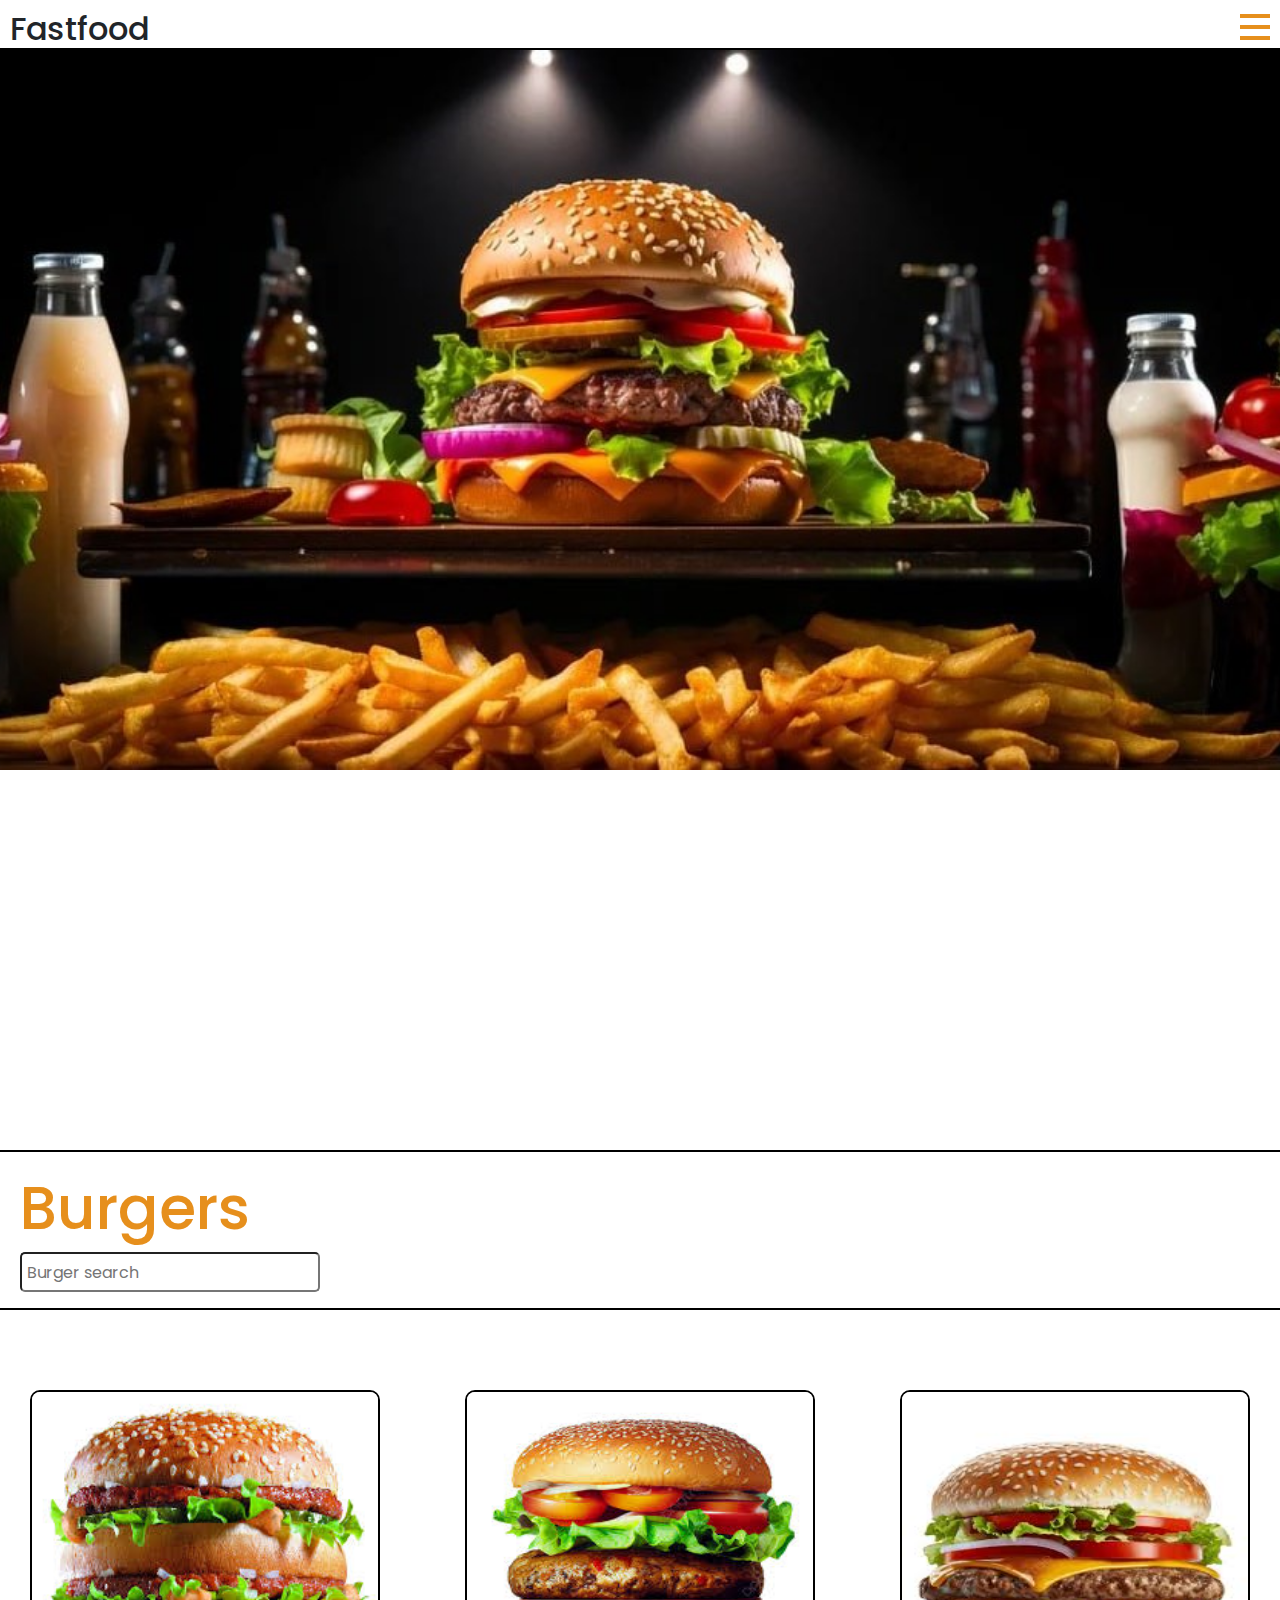
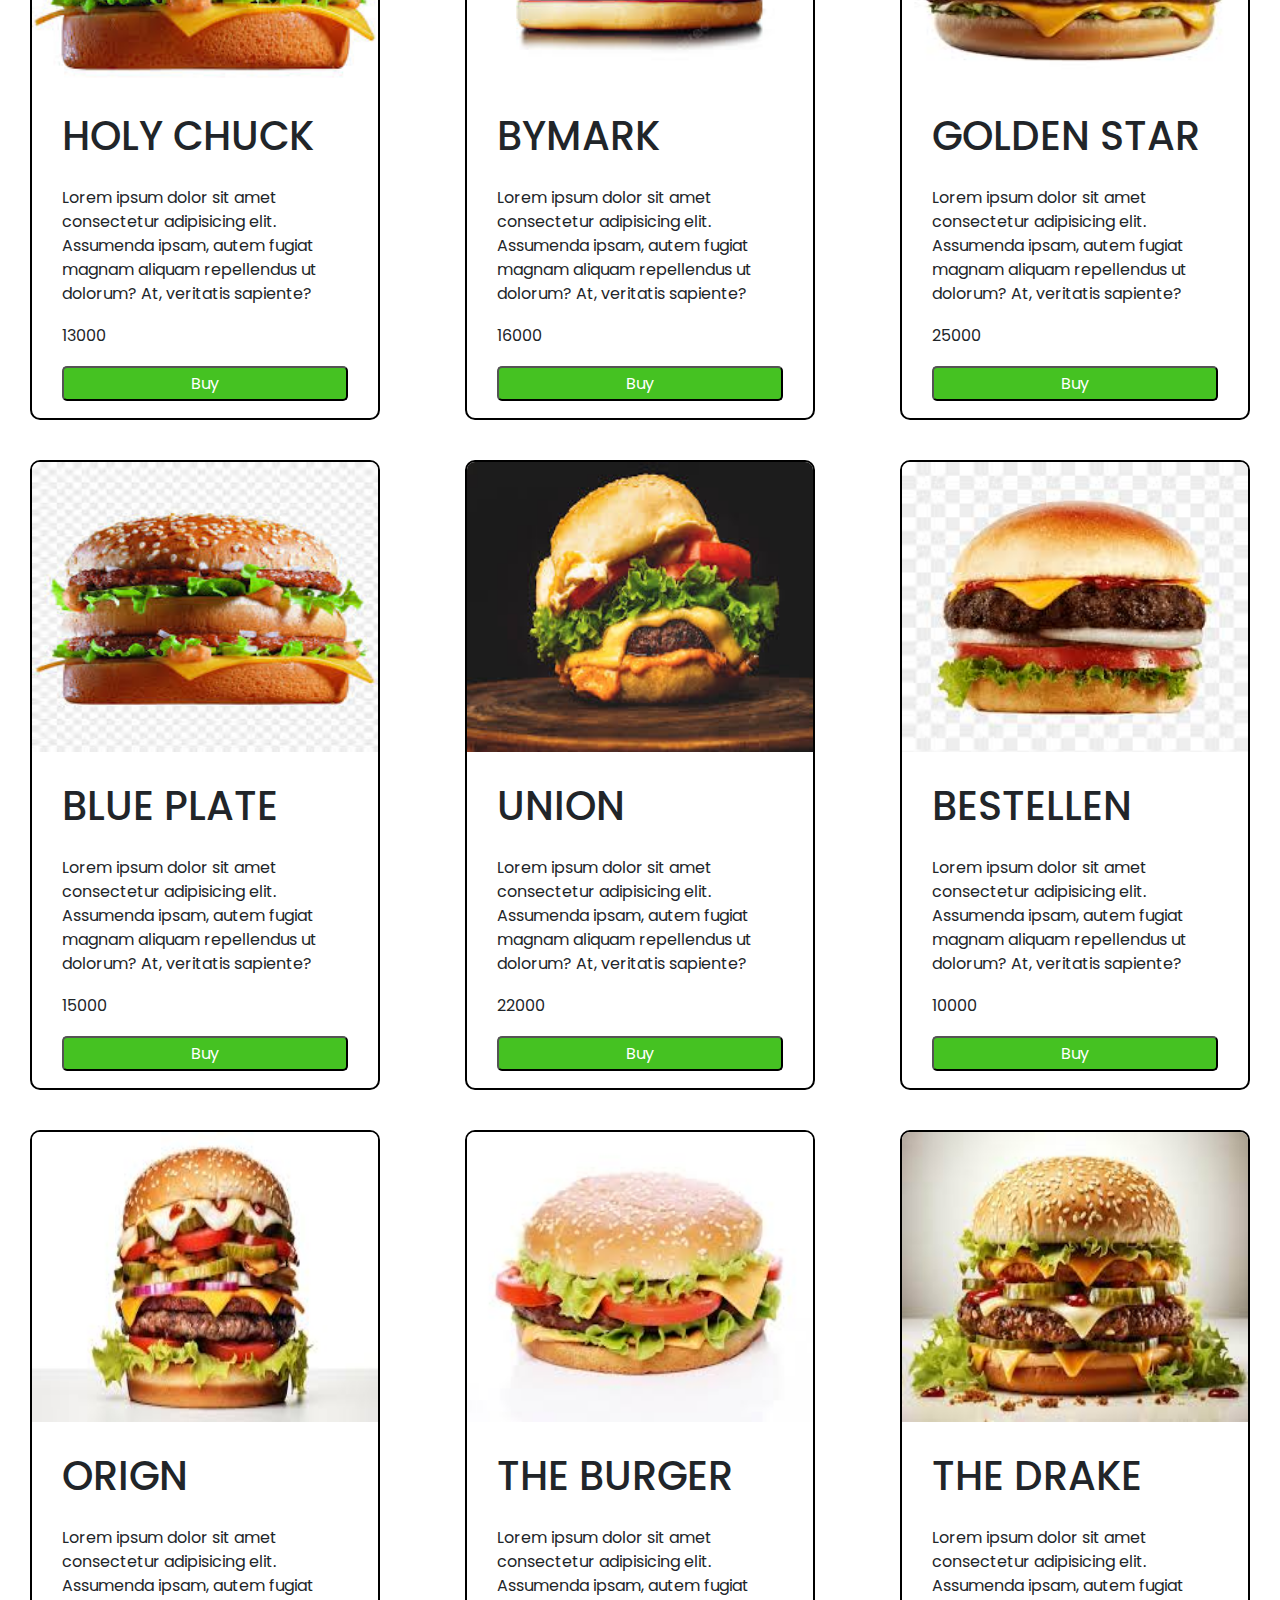
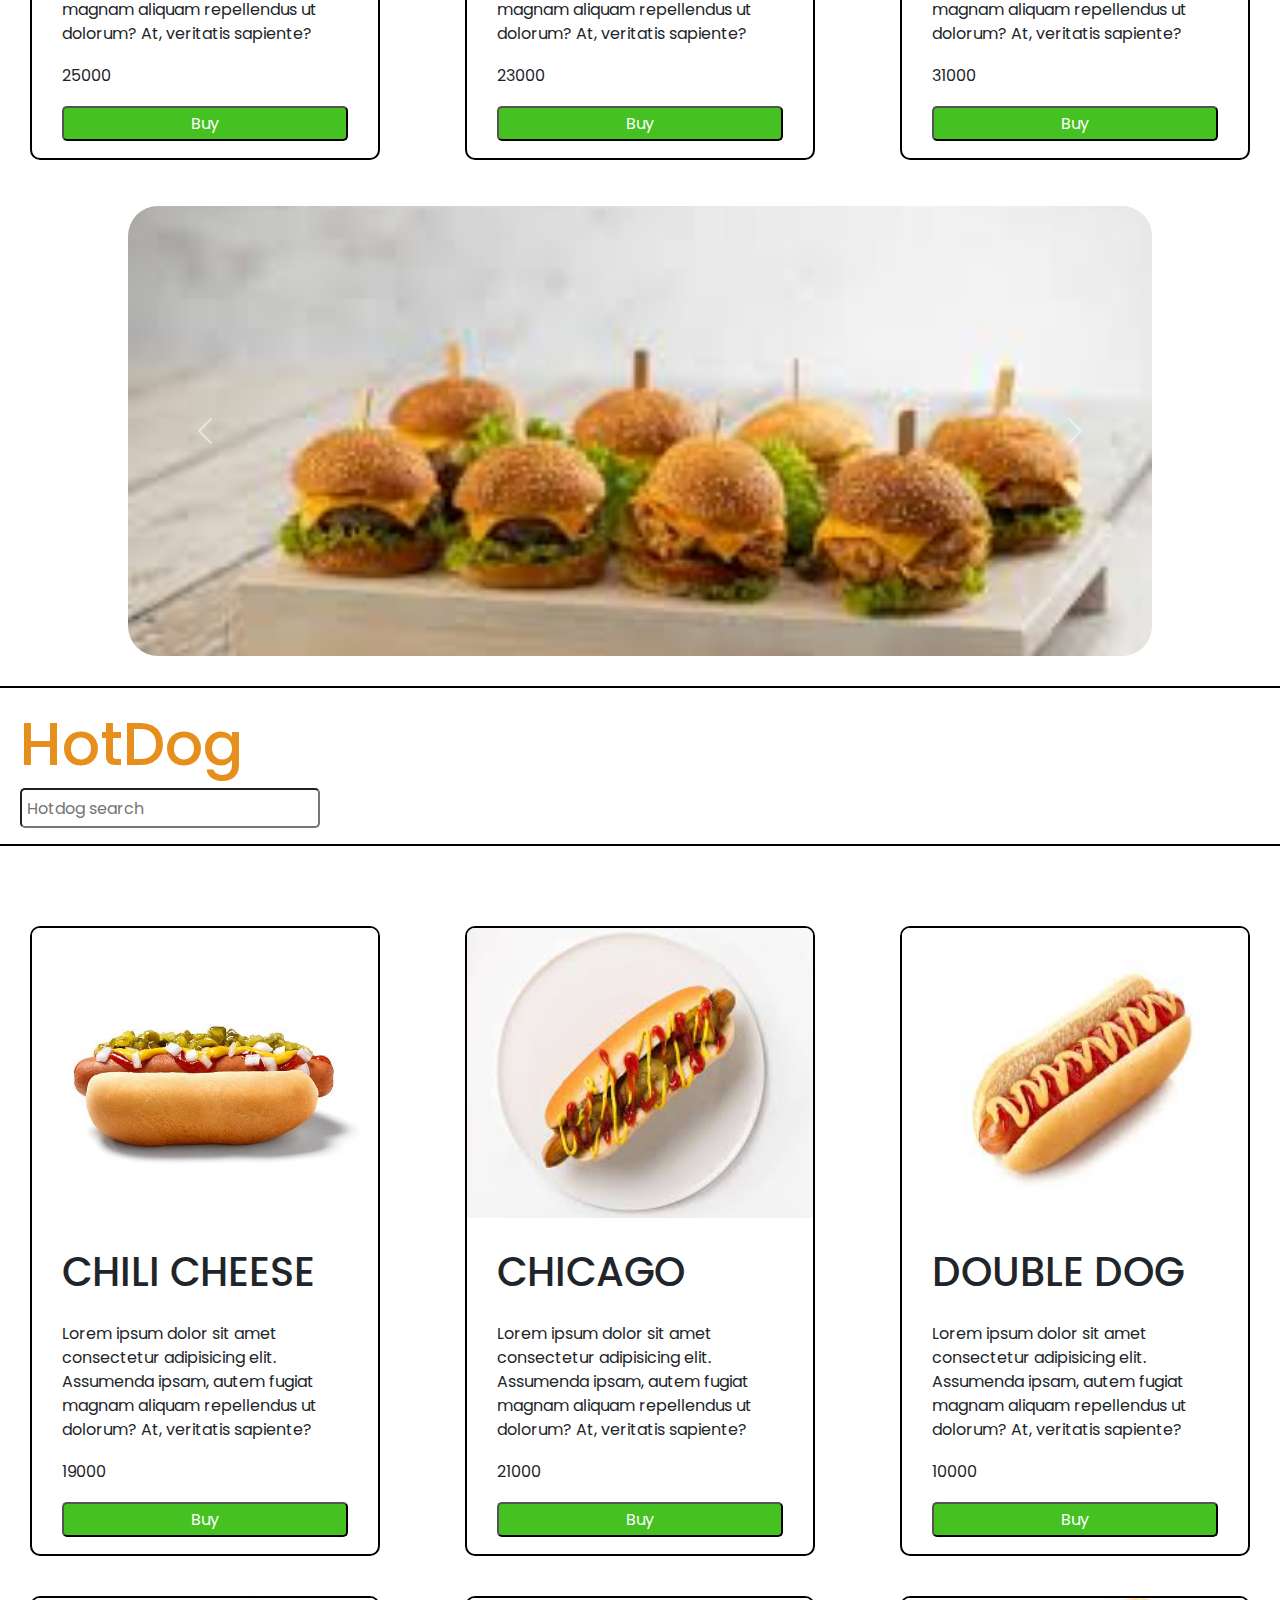
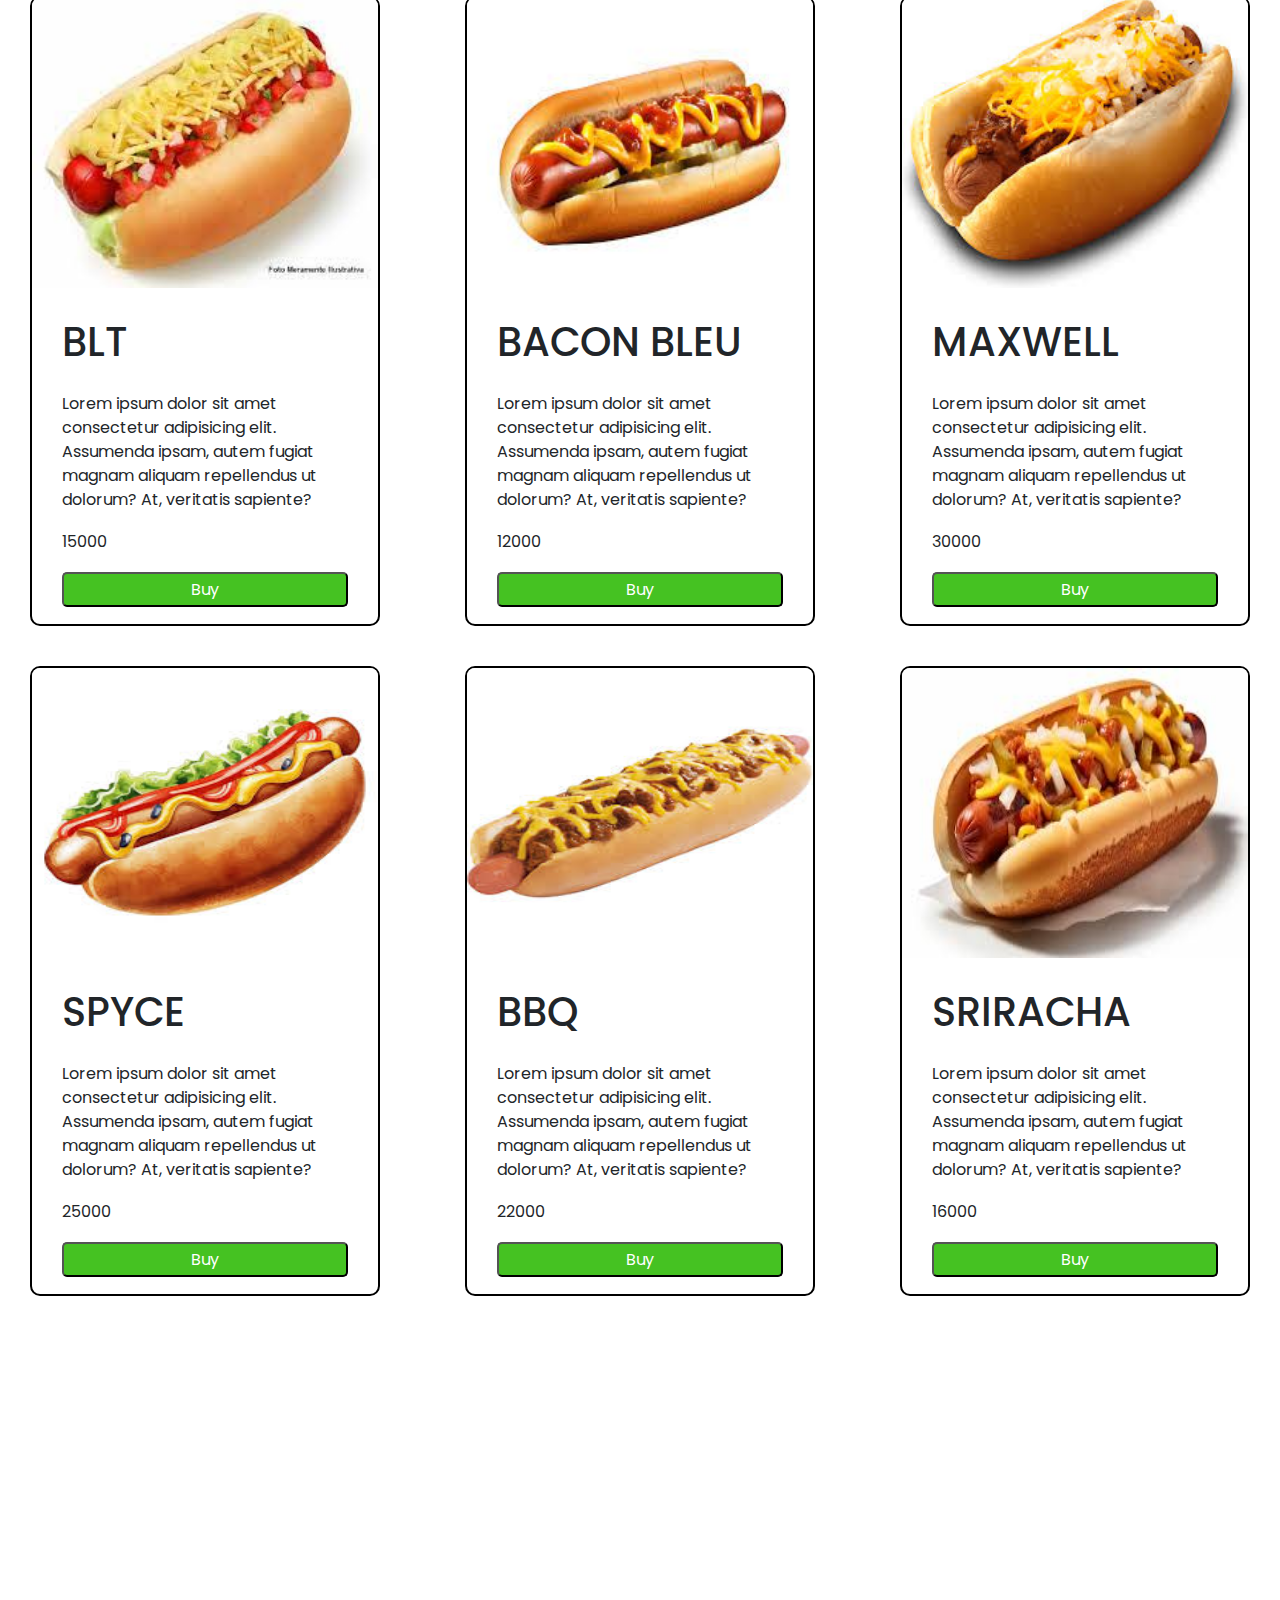
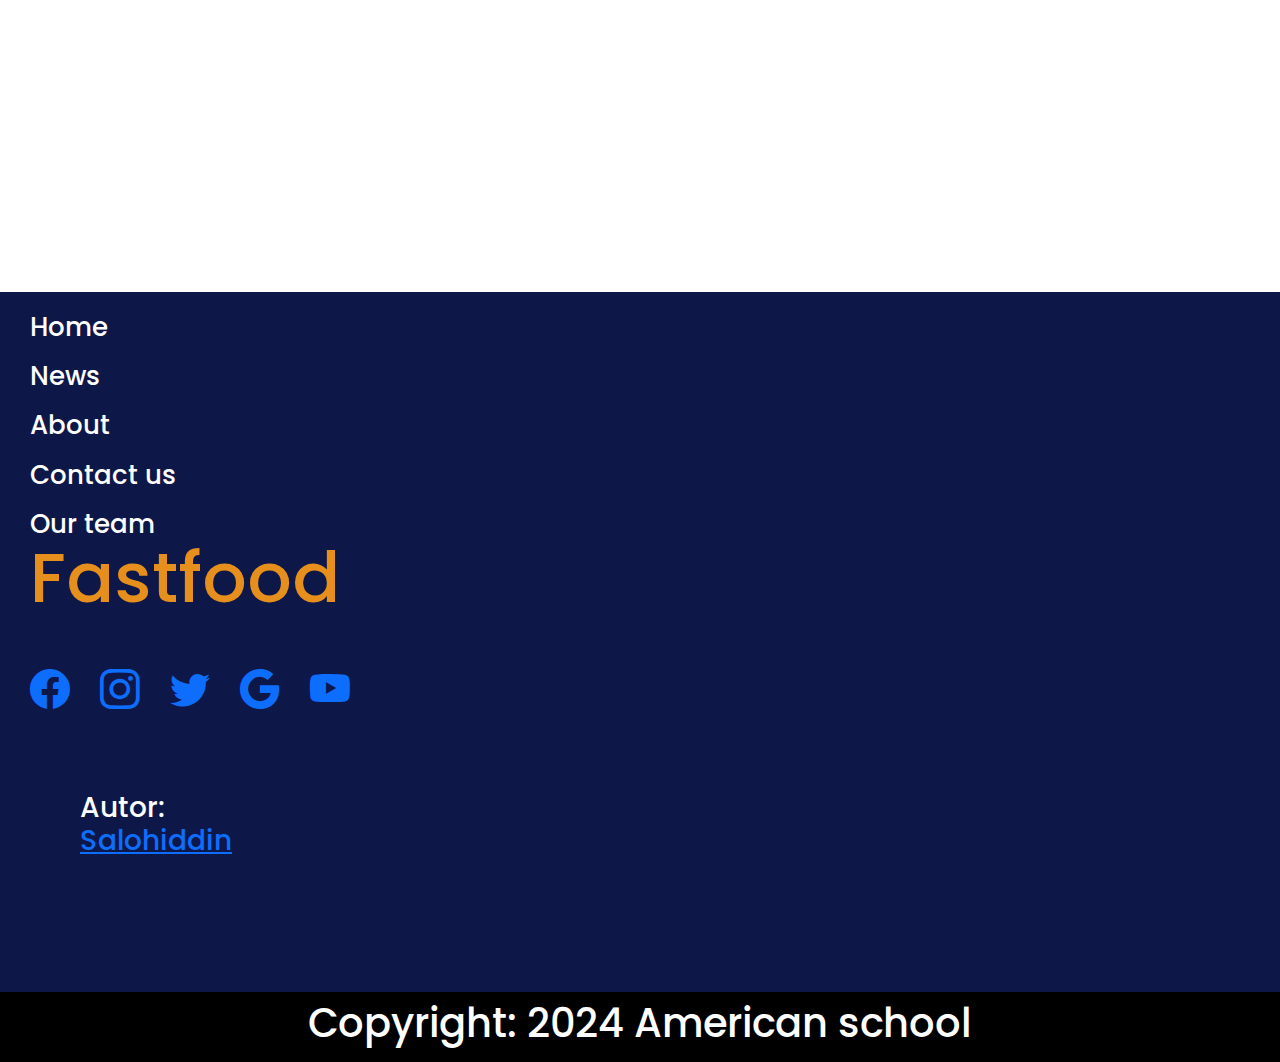
<file: index.html>
<!DOCTYPE html>
<html lang="en">

<head>
    <meta charset="UTF-8">
    <meta name="viewport" content="width=device-width, initial-scale=1.0">
    <title>Document</title>
    <link rel="icon" href="./imges/h2.jpg" >
    <link rel="stylesheet" href="./styles/index.css">
    <link rel="preconnect" href="https://fonts.googleapis.com">
    <link rel="preconnect" href="https://fonts.gstatic.com" crossorigin>
    <link
        href="https://fonts.googleapis.com/css2?family=Poppins:ital,wght@0,100;0,200;0,300;0,400;0,500;0,600;0,700;0,800;0,900;1,100;1,200;1,300;1,400;1,500;1,600;1,700;1,800;1,900&display=swap"
        rel="stylesheet">
    <link href="https://cdn.jsdelivr.net/npm/bootstrap@5.3.3/dist/css/bootstrap.min.css" rel="stylesheet"
        integrity="sha384-QWTKZyjpPEjISv5WaRU9OFeRpok6YctnYmDr5pNlyT2bRjXh0JMhjY6hW+ALEwIH" crossorigin="anonymous">
</head>

<body>
    <div class="Main">
        <div class="main_one">
            <div class="navb">
                <div class="nav_div flex ">
                    <img src="./imges/h1.jpg" class='burgerNav'>
                    <h2>Fastfood</h2>
                    <div class="X">
                        <div class="tX tepaX"></div>
                        <div class="tX ortaX"></div>
                        <div class="tX pastX"></div>
                    </div>
                </div>
                <div class="nav_div">
                    <a href="#ul1" id="a">
                        <h1>Burger</h1>
                    </a>
                    <a href="#ul2" id="a">
                        <h1>Hotdog</h1>
                    </a>
                </div>
                <div class="nav_div">
                    <a href="./sin_in.html" id="a">
                        <h1>Sign In</h1>
                    </a>
                    <a href="./sin_up.html" id="a">
                        <h1> Sign Up</h1>
                    </a>
                </div>
                <div class="nav_div">
                    <div class="div_day_night">
                        <div class="day">Day</div>
                        <div class="night">Night</div>
                    </div>
                </div>

            </div>

            <div class="img_main_one">
                <img src="./imges/bg.jpg" alt="">
            </div>


        </div>
        <div class="main_two">
            <div class="nav_main_two">
                <h1 class="bur">Burgers</h1>
                <input type="text" class="inp1" placeholder="Burger search">
            </div>
            <h3 class='nohave' style='text-align: center; width: 100%;'></h3>
            <ul class="ul1" id="ul1">
            </ul>
        </div>
        <div class="slider" id='bord' style='margin-bottom: 30px;'>
            <div class="cont_slider" id='bord'>
                <div id="carouselExampleFade" class="carousel slide carousel-fade ">
                    <div class="carousel-inner">
                        <div class="carousel-item active">
                            <img src="./imges/s1.jpg" alt="..." id="img">
                        </div>
                        <div class="carousel-item">
                            <img src="./imges/s2.jpg" alt="..." id="img">
                        </div>
                        <div class="carousel-item">
                            <img src="./imges/s3.jpg" alt="..." id="img">
                        </div>
                        <div class="carousel-item">
                            <img src="/imges/s4.jpg" alt="..." id="img">
                        </div>
                    </div>
                    <button class="carousel-control-prev" type="button" data-bs-target="#carouselExampleFade"
                        data-bs-slide="prev">
                        <span class="carousel-control-prev-icon" aria-hidden="true"></span>
                        <span class="visually-hidden">Previous</span>
                    </button>
                    <button class="carousel-control-next" type="button" data-bs-target="#carouselExampleFade"
                        data-bs-slide="next">
                        <span class="carousel-control-next-icon" aria-hidden="true"></span>
                        <span class="visually-hidden">Next</span>
                    </button>
                </div>
            </div>

        </div>
        <div class="main_tree">
            <div class="nav_main_two">
                <h1 class="bur">HotDog</h1>
                <input type="text" class="inp2" placeholder="Hotdog search">
            </div>
            <h3 class='nohave2' style='text-align: center; width: 100%;'></h3>
            <ul class="ul2" id="ul2">

            </ul>
        </div>
        <div class="map">
            <iframe class="map"
                src="https://www.google.com/maps/embed?pb=!1m17!1m12!1m3!1d80384.64841523998!2d72.14775211102963!3d40.61084510862938!2m3!1f0!2f0!3f0!3m2!1i1024!2i768!4f13.1!3m2!1m1!2s!5e0!3m2!1suz!2s!4v1716807280494!5m2!1suz!2s"
                width="600" height="450" style="border:0;" allowfullscreen="" loading="lazy"
                referrerpolicy="no-referrer-when-downgrade"></iframe>

        </div>
        <footer>
            <div class="silkalar">
                <h1>Home</h1>
                <h1>News</h1>
                <h1>About</h1>
                <h1>Contact us</h1>
                <h1>Our team</h1>
            </div>
            <div class="silkalar2">
                <h3>Fastfood</h3>
                <div class="contcs">
                    <a href="https://www.facebook.com"><i class="bi bi-facebook"></i></a>
                    <a href="https://instagram.com/"><i class="bi bi-instagram"></i></a>
                    <a href="https://x.com/"><i class="bi bi-twitter"></i></a>
                    <a href="https://www.google.com/"><i class="bi bi-google"></i></a>
                 <a href="https://www.youtube.com">   <i class="bi bi-youtube"></i></a>
                </div>
            </div>
            <div class="silkalar3">
                <h3>Autor: <br>
                    <a href="https://icelinkprofile.vercel.app/" target='_blank'>Salohiddin</a>
                </h3>
            </div>
        </footer>
        <div class="end">
            <h1>Copyright: 2024 American school</h1>

        </div>
    </div>

    <script src="scripts/index.js"></script>
    <script src="https://cdn.jsdelivr.net/npm/bootstrap@5.3.3/dist/js/bootstrap.bundle.min.js"
        integrity="sha384-YvpcrYf0tY3lHB60NNkmXc5s9fDVZLESaAA55NDzOxhy9GkcIdslK1eN7N6jIeHz"
        crossorigin="anonymous"></script>
</body>

</html>
</file>
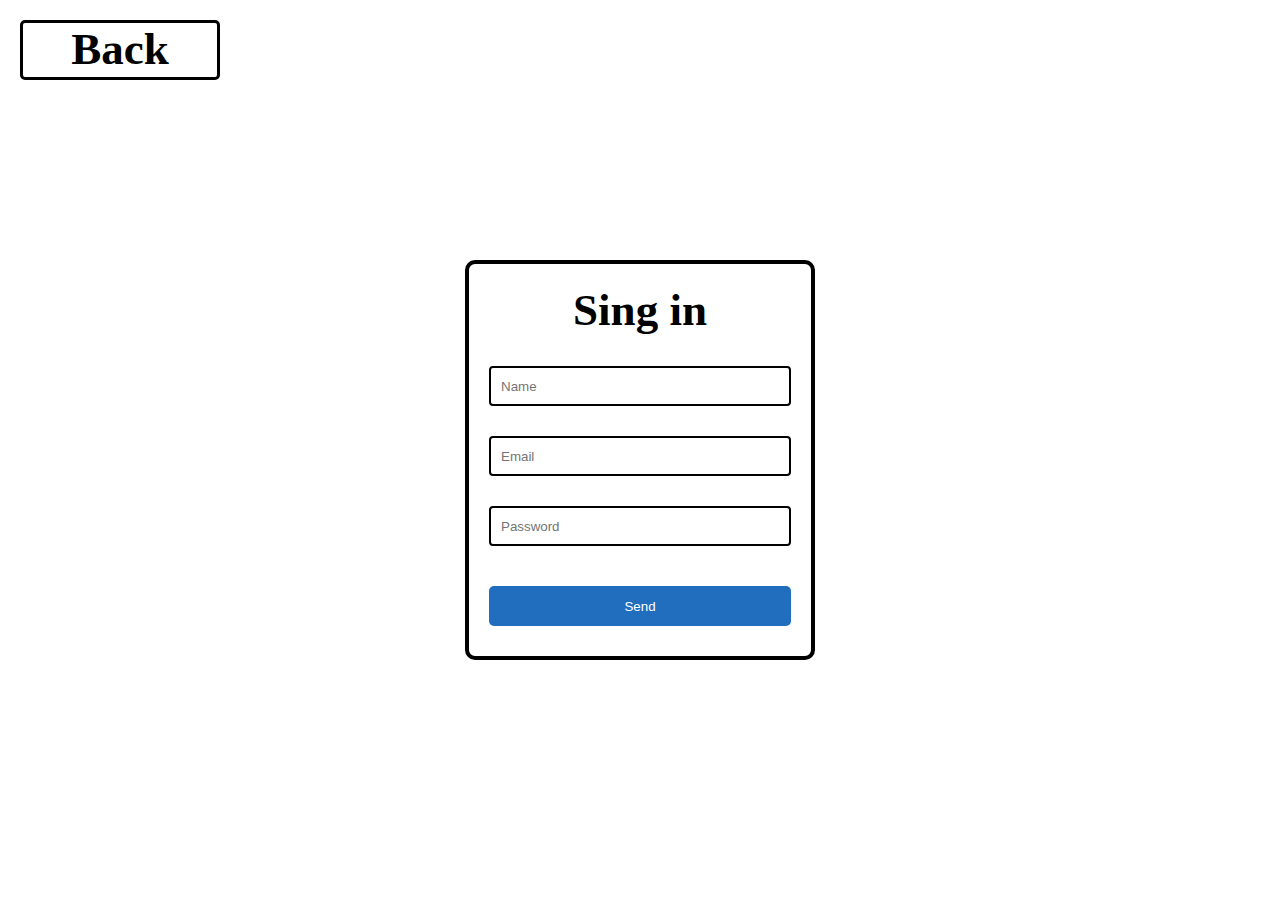
<file: sin_in.html>
<!DOCTYPE html>
<html lang="en">

<head>
    <meta charset="UTF-8">
    <meta name="viewport" content="width=device-width, initial-scale=1.0">
    <title>Document</title>
    <link rel="icon" href="./imges/h2.jpg" >
    <link rel="stylesheet" href="./styles/style2.css">
</head>

<body>
    <a href="index.html" ><div class="back">
        <h1>Back</h1>
    </div></a>
    <div class="main">
        <div class="card">
            <h1>Sing in</h1>
            <input type="text" class='inp1' placeholder='Name'>
            <input type="text" class='inp2' placeholder='Email'>
            <input type="text" class='inp3' placeholder='Password'>
            <button class='btn'>Send</button>
        </div>
    </div>
    <script src='./scripts/script2.js'></script>
</body>

</html>
</file>
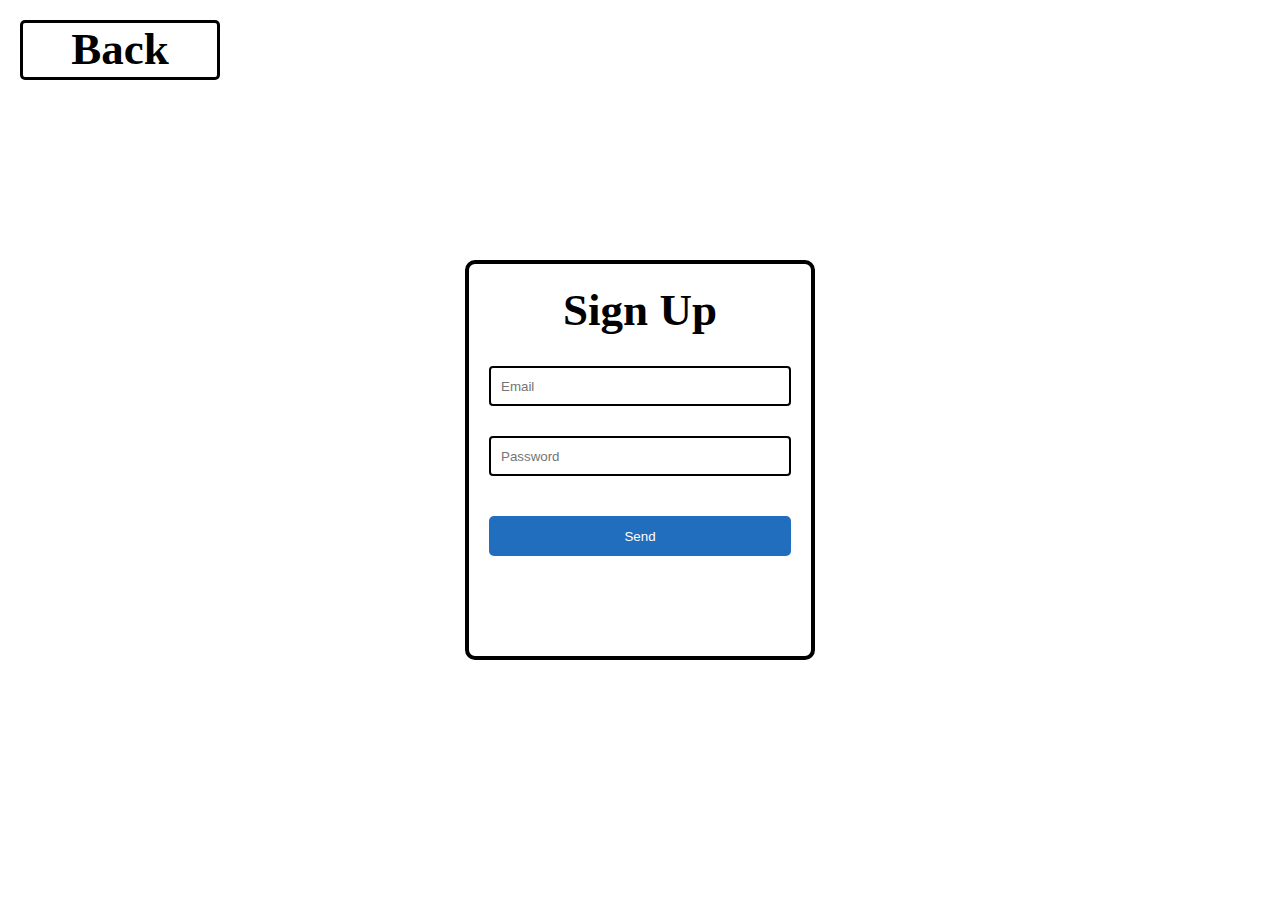
<file: sin_up.html>
<!DOCTYPE html>
<html lang="en">

<head>
    <meta charset="UTF-8">
    <meta name="viewport" content="width=device-width, initial-scale=1.0">
    <title>Document</title>
    <link rel="icon" href="./imges/h2.jpg" >
    <link rel="stylesheet" href="./styles/style.css">
</head>

<body>
    <a href="index.html" ><div class="back">
        <h1>Back</h1>
    </div></a>
    <div class="main">
        <div class="card">
            <h1>Sign Up</h1>
            <input type="text" class='inp1' placeholder='Email'>
            <input type="text" class='inp2' placeholder='Password'>

            <button class='btn'>Send</button>
        </div>
    </div>
    <script src='./scripts/script.js'></script>
</body>

</html>
</file>
<file: styles/style2.css>
*{
    margin: 0;
    padding: 0;
    text-decoration: none;
    box-sizing: border-box;
}
.main {
    width: 100%;
    height: 80vh;
    display: flex;
    align-items: center;
    justify-content: center;
   
}

.card {
    height: 400px;
    width: 350px;
    border: 4px solid #000;
    border-radius: 10px;
    display: flex;
    flex-direction: column;
    gap: 30px;
    padding: 20px 20px;
}
h1{
    text-align: center;
    font-size: 45px;
}
input{
    width: 100%;
    height: 40px;
    border-radius: 4px;
    outline: none;
    border: 2px solid #000;
    padding-left: 10px;
}
button{
    width: 100%;
    height: 40px;
    border-radius: 5px;
    margin-top: 10px;
    background: #216dbe;
    border: none;
    color: #fff;
}
.back{
    height: 60px;
    width: 200px;
    border: 3px solid black;
    border-radius: 5px ;
    color: black;
    display: inline-block;
    margin: 20px;
}
</file>
<file: styles/style.css>
*{
    margin: 0;
    padding: 0;
    text-decoration: none;
    box-sizing: border-box;
}
.main {
    width: 100%;
    height: 80vh;
    display: flex;
    align-items: center;
    justify-content: center;
   
}

.card {
    height: 400px;
    width: 350px;
    border: 4px solid #000;
    border-radius: 10px;
    display: flex;
    flex-direction: column;
    gap: 30px;
    padding: 20px 20px;
}
h1{
    text-align: center;
    font-size: 45px;
}
input{
    width: 100%;
    height: 40px;
    border-radius: 4px;
    outline: none;
    border: 2px solid #000;
    padding-left: 10px;
}
button{
    width: 100%;
    height: 40px;
    border-radius: 5px;
    margin-top: 10px;
    background: #216dbe;
    border: none;
    color: #fff;
}
.back{
    height: 60px;
    width: 200px;
    border: 3px solid black;
    border-radius: 5px ;
    color: black;
    display: inline-block;
    margin: 20px;
}
</file>
<file: styles/index.css>
@import url("https://cdn.jsdelivr.net/npm/bootstrap-icons@1.11.3/font/bootstrap-icons.min.css");

* {
    margin: 0;
    padding: 0;
    box-sizing: border-box;
    text-decoration: none;
    list-style: none;
    font-family: "Poppins", sans-serif;
}

.Main {
    width: 100%;
}
.main_one {
    width: 100%;
    height: 100vh;
}

.change {
    background: #000;
    color: #fff;
}

.navb {
    width: 100%;
    padding: 0px 100px;
    height: 75px;
    display: flex;
    justify-content: space-between;
    align-items: center;
    border-bottom: 2px solid black;
}

.nav_div {
    display: flex;
    gap: 30px;
}

.nav_div h1:hover {
    color: rgb(230, 92, 28);
    border-bottom: 3px solid red;
    margin-bottom: -3px;
}

.nav_div img {
    width: 50px;
    height: 50px;
    border-radius: 100%;
}

.nav_div h1 {
    color: rgb(230, 143, 28);
}

.div_day_night {
    width: 100px;
    height: 40px;
    border: 4px solid rgb(230, 143, 28);
    display: flex;
    justify-content: center;
    border-radius: 25px;
    align-items: center;
    color: rgb(230, 143, 28);
    cursor: default;
}

.forday {
    border: 4px solid rgb(255, 255, 255);
    color: #fff;
}

.img_main_one {
    width: 100%;
    background: #000;
}

.img_main_one img {
    width: 100%;
}

.main_two,
.main_tree {
    width: 100%;
}

.nav_main_two {
    height: 100px;
    width: 100%;
    border-bottom: 2px solid black;
    border-top: 2px solid black;
    display: flex;
    gap: 300px;
    padding: 0px 300px;
    align-items: center;
    margin-bottom: 50px;
}

.bur {
    font-size: 60px;
    color: rgb(230, 143, 28);
}

.inp1,
.inp2 {
    width: 300px;
    height: 40px;
    padding: 5px;
    border-radius: 5px;
    outline: none;
}

.ul1,
.ul2 {
    width: 100%;
    display: flex;
    justify-content: space-between;
    padding: 0px 170px;
    gap: 40px;
    flex-wrap: wrap;
}

.card1 {
    height: 630px;
    width: 350px;
    border: 2px solid #000;
    border-radius: 10px;
    transition: 0.5s;
}
#bord{
    border: none;
}

.card1 img {
    height: 290px;
    width: 100%;
    border-top-left-radius: 8px;
    border-top-right-radius: 8px;
}

.caontent_card {
    height: 60%;
    width: 100%;
    padding: 30px;
    display: flex;
    flex-direction: column;
    gap: 18px;
}

.btn1 {
    width: 100%;
    height: 35px;
    background: #45c222;
    color: #fff;
    border-radius: 5px;
    transition: 0.5s;
}

.slider,
.map {
    height: 100vh;
    width: 100%;
    display: flex;
    justify-content: center;
    align-items: center;
}

.cont_slider {
    width: 80%;
    height: 80%;
    border: 1px solid black;
    border-radius: 30px;
}

.img {
    height: 100%;
    width: 100%;
    border-radius: 30px;
}

.map iframe {
    height: 80%;
    width: 80%;
    border-radius: 15px;
    border: none;
}

footer {
    height: 250px;
    width: 100%;
    background: #0d1849;
    padding: 10px 160px;
    display: flex;
    color: #fff;
}

.bordB{
    border-bottom:3px solid #fff ;
    border-top: 3px solid #fff;
}

.end {
    background: #000;
    display: flex;
    justify-content: center;
    align-items: center;
    width: 100%;
    height: 70px;
    text-align: center;
    color: #fff;

}

.forinp {
    background: #000;
    border: 1px solid #fff;
    color: #fff;

}

#img {
    height: 582.5px;
    width: 100%;
    border-radius: 30px;
}

#a {
    text-decoration: none;
}

.day,
.night {
    height: 100%;
    width: 50%;
    display: flex;
    justify-content: center;
    align-items: center;
}

.silkalar h1 {
    font-size: 26px;
}

.silkalar {
    display: flex;
    flex-direction: column;
    gap: 10px;
    width: 400px;
    height: 100%;
}
.silkalar2{
    margin-left: 45px;
    width: 400px;
}
.silkalar3{
    padding: 30px 0px 0px 50px;
}
.silkalar2 h3 {
    font-size: 70px;
    color: rgb(230, 143, 28);
}
.btn1:hover{
    background: #50e94b;
}
.contcs i{
    font-size: 40px;
}
.contcs{
    display: flex;
    gap: 30px;
    margin-top: 40px;
}
#navboot{
    display: none;
}
.card:hover{
    box-shadow: 10px 10px 30px rgb(79, 79, 79);
}
.caontent_card p{
    margin: 0;
}

/* ________________________________ */
.X {
    display: flex;
    width: 30px;
    height: 30px;
    align-items: center;
    transition: 0.5s;
    flex-direction: column;
    display: none;
}

.tX {
    width: 30px;
    height: 4px;
    background: rgb(230, 143, 28);
    transition: 0.5s;
}
.tepaX {
    margin: 4px 0px 0px 0px;

}

.ortaX {
    margin: 7px 0px 0px 0px;

}

  
.pastX {
    margin: 7px 0px 0px 0px;

} 
.forTx{
    background: #fff;
}

/* ________________________________ */

[class*="col-"] {
    width: 100%;
  }
@media only screen and (max-width: 1400px) {
    .navb{
        display: block;
        padding: 10px;
        height:50px;
    }
    .nav_div{
        display: block;
    }
    .nav_div h1{
        width: 20%;
    }
    .nav_div h1:hover{
      margin-bottom: 5px;
    }
    .burgerNav{
        display: none;
    }
    .img_main_one img{
        object-fit: cover;
        width: 100%;
        height: 80vh;
    }
    #img {
        object-fit: cover;
        height: 80vh;
        width: 100%;
        border-radius: 30px;
    }
    .nav_main_two{
        display: block;
        height: 160px;
        padding: 20px;

    }
    .X{
        display: flex;
    }
    footer{
        margin-top: 100px;
        display: block;
        height: 700px;
        padding: 0;
        padding-left: 30px;
        padding-top: 20px;
    }
    .silkalar3,.silkalar2,.silkalar{
        height: 33%;
        width: 100%;
        margin: 0;
    }
    .ul1,.ul2{
        padding: 30px;
    }
    #navboot{
        display: block;
    }
    .main_one{
        margin-bottom: 250px;
    }
    .map{
        height: 50vh;
    }
    #navboot{
        background: #565656;
      
    }
    #bord,#img{
        height: 50vh;
    }
    #b{
        border: #000;
        color: black;
    }
    
}
.flex{
    display: flex;
    justify-content: space-between;
}
.heig{
    height: 330px;
}
.none{
    display: none;
}
</file>
